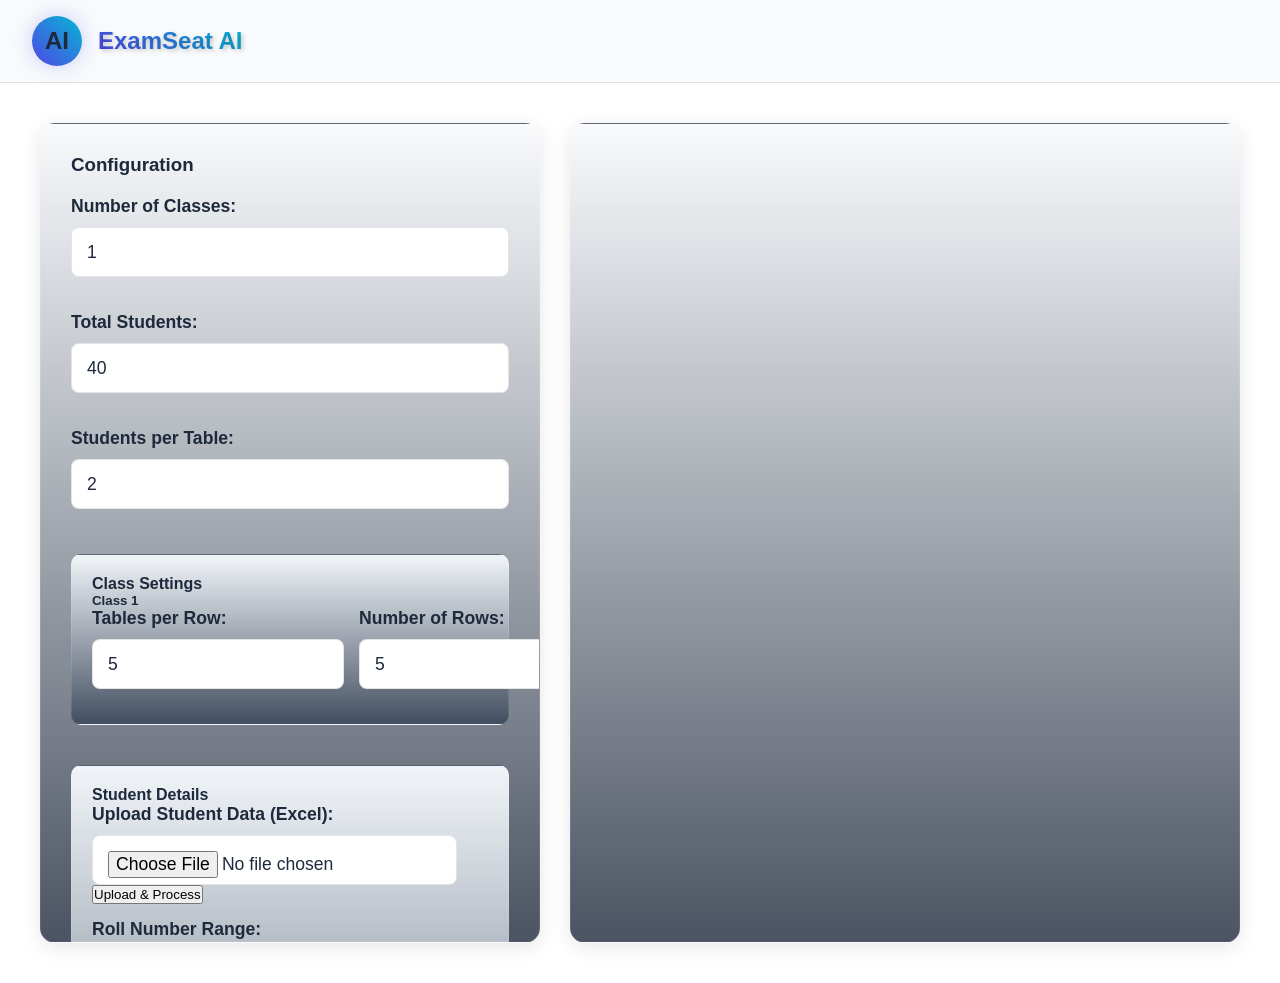
<file: MINI_PROJECT/index.html>
<!DOCTYPE html>
<html lang="en">
<head>
    <meta charset="UTF-8" />
    <meta name="viewport" content="width=device-width, initial-scale=1.0"/>
    <title>AI-Based Exam Seating Arrangement</title>
    <link rel="stylesheet" href="styles.css" />
    <style>
        .room {
            display: grid;
            gap: 20px;
            justify-items: center;
            align-items: center;
        }
        .boy-seat { background: #e0437b !important; color: #fff !important; }
        .girl-seat { background: #ffb300 !important; color: #fff !important; }
        .disabled-seat { background: #ff0000 !important; color: #fff !important; }
        .seat.empty { background: #eee; }
        .table {
            min-width: 90px;
            min-height: 44px;
            display: flex;
            flex-direction: row;
            align-items: center;
            justify-content: space-between;
            gap: 8px;
            background: #fff;
            border-radius: 10px;
            box-shadow: 0 2px 8px #0001;
            padding: 6px 10px;
        }
        .seat {
            min-width: 36px;
            min-height: 36px;
            max-width: 40px;
            max-height: 40px;
            border-radius: 8px;
            margin: 2px;
            display: flex;
            align-items: center;
            justify-content: center;
            font-weight: bold;
            font-size: 15px;
            box-shadow: 0 1px 4px #0002;
        }
        .student-name {
            font-size: 13px;
        }
        .student-subject {
            font-size: 11px;
            font-weight: normal;
            color: #222;
        }
    </style>
</head>
<body>
    <header class="header">
        <div class="logo-container">
            <div class="logo">AI</div>
            <div class="logo-text">ExamSeat AI</div>
        </div>
    </header>

    <main class="main-container">
        <section class="container">
            <div class="config-panel">
                <h3>Configuration</h3>

                <div class="input-group">
                    <label for="numClasses">Number of Classes:</label>
                    <input type="number" id="numClasses" min="1" value="1" onchange="updateClassSettings()" />
                </div>

                <div class="input-group">
                    <label for="totalStudents">Total Students:</label>
                    <input type="number" id="totalStudents" min="1" value="40" />
                </div>

                <div class="input-group">
                    <label for="studentsPerTable">Students per Table:</label>
                    <input type="number" id="studentsPerTable" min="1" max="4" value="2" />
                </div>

                <section class="section-base class-settings-section">
                    <h4>Class Settings</h4>
                    <div id="classSettingsList">
                        <div class="class-entry">
                            <h5>Class 1</h5>
                            <div class="class-grid">
                                <div class="input-group">
                                    <label>Tables per Row:</label>
                                    <input type="number" class="tables-per-row" min="1" value="5" />
                                </div>
                                <div class="input-group">
                                    <label>Number of Rows:</label>
                                    <input type="number" class="num-rows" min="1" value="5" />
                                </div>
                            </div>
                        </div>
                    </div>
                </section>

                <section class="section-base student-details-section">
                    <h4>Student Details</h4>

                    <div class="input-group">
                        <label for="excelFile">Upload Student Data (Excel):</label>
                        <div class="excel-upload-container">
                            <input type="file" id="excelFile" accept=".xlsx, .xls" class="excel-input" />
                            <button type="button" class="upload-btn" onclick="processExcelFile()">Upload & Process</button>
                        </div>
                    </div>

                    <div id="excelPreview" class="excel-preview section-base" style="display: none;">
                        <h4>Preview of Uploaded Data</h4>
                        <div class="preview-table-container">
                            <table class="preview-table">
                                <thead>
                                    <tr>
                                        <th>S.No</th>
                                        <th>Roll No</th>
                                        <th>Name</th>
                                        <th>Gender</th>
                                    </tr>
                                </thead>
                                <tbody id="previewTableBody">
                                </tbody>
                            </table>
                        </div>
                        <div class="preview-stats">
                            <p>Total: <span id="totalStudentsCount">0</span></p>
                            <p>Male: <span id="boysCount">0</span></p>
                            <p>Female: <span id="girlsCount">0</span></p>
                        </div>
                    </div>

                    <div class="input-group">
                        <label>Roll Number Range:</label>
                        <div class="range-inputs">
                            <input type="text" id="rollStart" placeholder="Start Roll No" />
                            <span>to</span>
                            <input type="text" id="rollEnd" placeholder="End Roll No" />
                        </div>
                    </div>

                    <div class="input-group">
                        <label for="studentPrompt">Student Prompt:</label>
                        <textarea id="studentPrompt" rows="3" placeholder="Generate roll numbers from 1001 to 2000"></textarea>
                    </div>

                    <div class="input-group">
                        <label for="genderDistribution">Gender Distribution:</label>
                        <select id="genderDistribution">
                            <option value="random">Random</option>
                            <option value="alternate">Alternate</option>
                            <option value="all-boys">All Boys</option>
                            <option value="all-girls">All Girls</option>
                        </select>
                    </div>

                    <button type="button" id="generateStudentListBtn" class="add-dept-btn">Generate Student List</button>
                </section>

                <section class="section-base department-group">
                    <h4>Subject Settings</h4>
                    <div id="subjectList">
                        <div class="subject-entry">
                            <input type="text" placeholder="Subject Name" class="subject-name" />
                            <input type="number" placeholder="Students" class="subject-students" min="0" value="0" />
                            <button type="button" onclick="removeSubject(this)">×</button>
                        </div>
                    </div>
                    <button type="button" class="add-dept-btn" onclick="addSubject()">Add Subject</button>
                </section>

                <section class="section-base accessibility-options">
                    <h4>Accessibility Settings</h4>

                    <div class="input-group">
                        <label for="disabledStudents">Students with Disabilities:</label>
                        <input type="number" id="disabledStudents" min="0" value="0" />
                    </div>

                    <div class="input-group">
                        <label for="disabledExamType">Disabled Students Exam Type:</label>
                        <select id="disabledExamType">
                            <option value="same">Same Exam</option>
                            <option value="different">Different Exam</option>
                        </select>
                    </div>

                    <div class="input-group">
                        <label for="prioritySeating">Priority Seating:</label>
                        <select id="prioritySeating">
                            <option value="front">Front Row</option>
                            <option value="exit">Near Exits</option>
                            <option value="both">Front Row & Near Exits</option>
                        </select>
                    </div>
                </section>

                <div class="input-group">
                    <label for="teachersPerClass">Teachers per Class:</label>
                    <input type="number" id="teachersPerClass" min="1" value="2" />
                </div>

                <div class="input-group">
                    <label for="numCameras">Number of Cameras:</label>
                    <input type="number" id="numCameras" min="0" value="4" />
                </div>

                <div class="input-group">
                    <label for="seatingArrangement">Seating Arrangement:</label>
                    <select id="seatingArrangement">
                        <option value="mixed">Mixed Seating</option>
                        <option value="segregated">Gender Segregated</option>
                    </select>
                </div>

                <div class="input-group">
                    <label for="distributionType">Student Distribution:</label>
                    <select id="distributionType">
                        <option value="compact">Compact (Fill from start)</option>
                        <option value="distributed">Distributed (Spread evenly)</option>
                    </select>
                    <div class="input-hint">
                        <p>Compact: Students are seated together starting from the first seat</p>
                        <p>Distributed: Students are spread evenly across all available seats</p>
                    </div>
                </div>

                <div class="legend">
                    <div class="legend-item"><div class="legend-color" style="background: var(--secondary-color)"></div><span>Boy</span></div>
                    <div class="legend-item"><div class="legend-color" style="background: var(--warning-color)"></div><span>Girl</span></div>
                    <div class="legend-item"><div class="legend-color" style="border: 2px solid var(--primary-color)"></div><span>Same Exam</span></div>
                    <div class="legend-item"><div class="legend-color" style="border: 2px solid var(--warning-color)"></div><span>Different Exam</span></div>
                    <div class="legend-item"><div class="legend-color disabled"></div><span>Disabled Student</span></div>
                    <div class="legend-item"><div class="legend-color" style="background: var(--accent-color)"></div><span>Large Desk</span></div>
                </div>

                <div id="subjectLegend" class="subject-legend">
                    <h4>Subject Legend</h4>
                </div>

                <div class="buttons-container">
                    <button type="button" onclick="generateSeating()">Generate Seating Plan</button>
                    <button type="button" class="print-button" onclick="printSeatingPlan()">Print/Export PDF</button>
                </div>
            </div>

            <div id="examHalls"></div>
        </section>
    </main>

    <div class="popup-overlay">
        <div class="popup-content">
            <button class="popup-close">&times;</button>
            <div class="error-popup">
                <h4>Error</h4>
                <p id="error-message"></p>
                <button type="button" onclick="closeErrorPopup()">OK</button>
            </div>
        </div>
    </div>

    <script src="https://cdn.sheetjs.com/xlsx-0.19.3/package/dist/xlsx.full.min.js"></script>
    <script src="script.js"></script>
    <script>
        document.addEventListener('DOMContentLoaded', function() {
            // ... all your code ...

            // Make all functions used in HTML global
            window.updateClassSettings = updateClassSettings;
            window.addSubject = addSubject;
            window.removeSubject = removeSubject;
            window.generateStudentList = generateStudentList;
            window.processExcelFile = processExcelFile;
            window.generateSeating = generateSeating;
            window.printSeatingPlan = printSeatingPlan;
            window.closeErrorPopup = closeErrorPopup;

            // Add the removeSubject function to the global window
            window.removeSubject = removeSubject;
        });

        function addSubject() {
            console.log("addSubject called");
            const subjectList = document.getElementById("subjectList");
            const entry = document.createElement("div");
            entry.classList.add("subject-entry");
            entry.innerHTML = `
                <input type="text" placeholder="Subject Name" class="subject-name" />
                <input type="number" placeholder="Students" class="subject-students" min="0" value="0" />
                <button type="button" onclick="removeSubject(this)">×</button>
            `;
            subjectList.appendChild(entry);
        }
        
    </script>
    <script>
    function generateSeating() {
        const numClasses = parseInt(document.getElementById('numClasses').value);
        const totalStudents = parseInt(document.getElementById('totalStudents').value);
        const studentsPerTable = parseInt(document.getElementById('studentsPerTable').value);
        const disabledStudents = parseInt(document.getElementById('disabledStudents').value);
        const prioritySeating = document.getElementById('prioritySeating').value;
        const genderDist = document.getElementById('genderDistribution').value;

        // Validation
        if (disabledStudents > totalStudents) {
            alert("Number of disabled students cannot exceed total students.");
            document.getElementById('examHalls').innerHTML = '';
            return;
        }

        if (
            isNaN(numClasses) || numClasses < 1 ||
            isNaN(totalStudents) || totalStudents < 1 ||
            isNaN(studentsPerTable) || studentsPerTable < 1
        ) {
            alert("Please enter valid values for Number of Classes, Total Students, and Students per Table.");
            document.getElementById('examHalls').innerHTML = '';
            return;
        }

        // 1. Get subjects and student counts from user input
        const subjectEntries = document.querySelectorAll('.subject-entry');
        let subjects = [];
        subjectEntries.forEach(entry => {
            const name = entry.querySelector('.subject-name').value.trim();
            const count = parseInt(entry.querySelector('.subject-students').value) || 0;
            if (name && count > 0) {
                subjects.push({ name, count });
            }
        });

        // 2. Build the student list with subject assignment
        let students = [];
        let currentSubjectIndex = 0;
        let subjectStudentCount = 0;
        for (let i = 1; i <= totalStudents; i++) {
            let gender = 'male';
            if (genderDist === 'alternate') {
                gender = (i % 2 === 0) ? 'female' : 'male';
            } else if (genderDist === 'all-girls') {
                gender = 'female';
            } else if (genderDist === 'all-boys') {
                gender = 'male';
            } else {
                gender = (Math.random() < 0.5) ? 'male' : 'female';
            }
            // Assign subject from user input
            let subject = subjects.length > 0 ? subjects[currentSubjectIndex].name : 'Unassigned';
            subjectStudentCount++;
            if (subjects.length > 0 && subjectStudentCount >= subjects[currentSubjectIndex].count) {
                currentSubjectIndex = (currentSubjectIndex + 1) % subjects.length;
                subjectStudentCount = 0;
            }
            students.push({
                rollNo: i,
                gender: gender,
                isDisabled: i <= disabledStudents,
                subject: subject
            });
        }

        // Priority seating: move disabled students to the front if requested
        if (prioritySeating === 'front' || prioritySeating === 'both') {
            const disabled = students.filter(s => s.isDisabled);
            const others = students.filter(s => !s.isDisabled);
            students = disabled.concat(others);
        }

        // 3. Distribute students to tables ensuring unique subjects per table
        let studentPool = [...students];
        let seatingPlan = '';
        for (let i = 0; i < numClasses; i++) {
            const entry = document.querySelectorAll('.class-entry')[i];
            const tablesPerRow = parseInt(entry.querySelector('.tables-per-row').value);
            const numRows = parseInt(entry.querySelector('.num-rows').value);
            const totalTables = tablesPerRow * numRows;

            seatingPlan += `<div class="class-section"><h4>Class ${i + 1}</h4>
                            <div class="room" style="grid-template-columns: repeat(${tablesPerRow}, 1fr); display: grid; gap: 20px;">`;

            for (let t = 0; t < totalTables; t++) {
                seatingPlan += `<div class="table">`;
                let tableSubjects = new Set();
                let seatsFilled = 0;
                let attempts = 0;
                while (seatsFilled < studentsPerTable && attempts < studentPool.length * 2) {
                    // Find a student with a subject not already at this table
                    let foundIndex = studentPool.findIndex(s => !tableSubjects.has(s.subject));
                    if (foundIndex !== -1) {
                        const student = studentPool[foundIndex];
                        let seatClass = '';
                        let seatStyle = '';
                        if (student.isDisabled) {
                            seatClass = 'disabled-seat';
                            seatStyle = 'background: #ff0000; color: #fff;';
                        } else if (student.gender === 'male') {
                            seatClass = 'boy-seat';
                            seatStyle = 'background: #e0437b; color: #fff;';
                        } else if (student.gender === 'female') {
                            seatClass = 'girl-seat';
                            seatStyle = 'background: #ffb300; color: #fff;';
                        }
                        seatingPlan += `<div class="seat ${seatClass}" style="${seatStyle}">${student.rollNo}</div>`;
                        tableSubjects.add(student.subject);
                        studentPool.splice(foundIndex, 1);
                        seatsFilled++;
                    } else {
                        // No unique subject left, fill with empty
                        seatingPlan += `<div class="seat empty"></div>`;
                        seatsFilled++;
                    }
                    attempts++;
                }
                // Fill empty seats if needed
                while (seatsFilled < studentsPerTable) {
                    seatingPlan += `<div class="seat empty"></div>`;
                    seatsFilled++;
                }
                seatingPlan += `</div>`;
            }
            seatingPlan += `</div></div>`;
        }
        document.getElementById('examHalls').innerHTML = seatingPlan;
    }
</script>
<script>
    function generateTables(settings, studentsPerTable) {
        let tablesHTML = '';
        const totalTables = settings.tablesPerRow * settings.numRows;

        for (let row = 0; row < settings.numRows; row++) {
            for (let col = 0; col < settings.tablesPerRow; col++) {
                tablesHTML += `
                    <div class="table" style="--seats-per-table: ${studentsPerTable}">
                        ${generateSeats(studentsPerTable)}
                    </div>
                `;
            }
        }
        return tablesHTML;
    }

    function generateSeats(maxSeats) {
        let seatsHTML = '';
        for (let i = 0; i < maxSeats; i++) {
            seatsHTML += `<div class="seat empty" title="Empty Seat"></div>`;
        }
        return seatsHTML;
    }
</script>
<script>
function printSeatingPlan() {
    // Hide config panel and show only the seating plan for printing
    const configPanel = document.querySelector('.config-panel');
    if (configPanel) configPanel.style.display = 'none';

    window.print();

    // Restore config panel after printing
    if (configPanel) {
        setTimeout(() => {
            configPanel.style.display = '';
        }, 500);
    }
}
</script>

</body>
</html>
</file>
<file: MINI_PROJECT/styles.css>
:root {
    --primary-color: #4f46e5;
    --primary-hover: #4338ca;
    --secondary-color: #db2777;
    --secondary-hover: #be185d;
    --danger-color: #ef4444;
    --warning-color: #f59e0b;
    --dark-bg: #ffffff;
    --panel-bg: #f8fafc;
    --section-bg: #f1f5f9;
    --text-color: #1e293b;
    --input-bg: #ffffff;
    --accent-color: #06b6d4;
    --border-color: rgba(0, 0, 0, 0.1);
    --bg-transparent: rgba(0, 0, 0, 0.05);
    --panel-shadow: 0 4px 20px rgba(0, 0, 0, 0.1);
    --transition: all 0.3s ease;
}

* {
    margin: 0;
    padding: 0;
    box-sizing: border-box;
}

body {
    font-family: 'Segoe UI', Arial, sans-serif;
    background: var(--dark-bg);
    color: var(--text-color);
    min-height: 100vh;
}

.header {
    background: var(--panel-bg);
    padding: 1rem 2rem;
    display: flex;
    align-items: center;
    justify-content: space-between;
    box-shadow: 0 4px 20px rgba(0, 0, 0, 0.1);
    border-bottom: 1px solid var(--border-color);
}

.logo-container {
    display: flex;
    align-items: center;
    gap: 1rem;
}

.logo {
    width: 50px;
    height: 50px;
    background: linear-gradient(45deg, var(--primary-color), var(--accent-color));
    border-radius: 50%;
    display: flex;
    align-items: center;
    justify-content: center;
    font-size: 24px;
    font-weight: bold;
    box-shadow: 0 0 20px rgba(99, 102, 241, 0.3);
}

.logo-text {
    font-size: 1.5rem;
    font-weight: bold;
    background: linear-gradient(45deg, var(--primary-color), var(--accent-color));
    -webkit-background-clip: text;
    -webkit-text-fill-color: transparent;
    text-shadow: 2px 2px 4px rgba(0, 0, 0, 0.2);
}

.main-container {
    max-width: 100%;
    margin: 0 auto;
    padding: 20px;
    background: var(--dark-bg);
    min-height: 100vh;
}

.container {
    display: flex;
    gap: 30px;
    padding: 20px;
}

.config-panel {
    flex: 0 0 500px;
    background: linear-gradient(180deg, var(--panel-bg), rgba(30, 41, 59, 0.8));
    padding: 30px;
    border-radius: 15px;
    box-shadow: var(--panel-shadow);
    display: flex;
    flex-direction: column;
    gap: 20px;
    max-height: calc(100vh - 80px);
    overflow-y: auto;
    border: 1px solid rgba(255, 255, 255, 0.1);
}

.section-base {
    background: linear-gradient(180deg, var(--section-bg), rgba(51, 65, 85, 0.8));
    padding: 20px;
    border-radius: 10px;
    margin: 10px 0;
    border: 1px solid rgba(255, 255, 255, 0.1);
}

.input-group {
    display: flex;
    flex-direction: column;
    gap: 10px;
    margin-bottom: 15px;
}

.input-group label {
    font-size: 1.1rem;
    font-weight: 600;
    color: var(--text-color);
}

.input-group input,
.input-group select,
.input-group textarea {
    height: 50px;
    padding: 15px;
    border-radius: 8px;
    border: 1px solid var(--border-color);
    background: var(--input-bg);
    color: var(--text-color);
    font-size: 1.1rem;
}

.input-group textarea {
    min-height: 100px;
    resize: vertical;
}

.class-settings-section,
.student-details-section,
.department-group,
.accessibility-options {
    width: 100%;
}

.class-grid {
    display: grid;
    grid-template-columns: 1fr 1fr;
    gap: 15px;
}

.department-group {
    background: var(--section-bg);
    padding: 25px;
    border-radius: 12px;
    margin: 15px 0;
    border: 1px solid var(--border-color);
    box-shadow: 0 4px 15px rgba(0, 0, 0, 0.05);
}

.department-group h4 {
    color: var(--text-color);
    font-size: 1.3rem;
    margin-bottom: 20px;
    padding-bottom: 10px;
    border-bottom: 2px solid var(--border-color);
    display: flex;
    align-items: center;
    gap: 10px;
}

.department-group h4::before {
    content: "📚";
    font-size: 1.5rem;
}

#subjectList {
    display: flex;
    flex-direction: column;
    gap: 15px;
    margin-bottom: 20px;
}

.subject-entry {
    display: grid;
    grid-template-columns: 2fr 1fr 50px;
    gap: 15px;
    align-items: center;
    background: var(--input-bg);
    padding: 15px;
    border-radius: 10px;
    border: 1px solid var(--border-color);
    transition: all 0.3s ease;
    position: relative;
}

.subject-entry::before {
    content: "•";
    position: absolute;
    left: -10px;
    color: var(--primary-color);
    font-size: 1.5rem;
}

.subject-entry:hover {
    transform: translateY(-2px);
    box-shadow: 0 4px 15px rgba(0, 0, 0, 0.1);
}

.subject-entry input[type="text"] {
    height: 45px;
    padding: 0 15px;
    border: 1px solid var(--border-color);
    border-radius: 8px;
    font-size: 1rem;
    background: var(--input-bg);
    color: var(--text-color);
    width: 100%;
}

.subject-entry input[type="number"] {
    height: 45px;
    padding: 0 15px;
    border: 1px solid var(--border-color);
    border-radius: 8px;
    font-size: 1rem;
    background: var(--input-bg);
    color: var(--text-color);
    width: 100%;
    text-align: center;
}

.subject-entry button {
    width: 45px;
    height: 45px;
    padding: 0;
    font-size: 1.5rem;
    background: var(--danger-color);
    color: white;
    border: none;
    border-radius: 8px;
    cursor: pointer;
    display: flex;
    align-items: center;
    justify-content: center;
    transition: all 0.3s ease;
    margin-left: auto;
}

.subject-entry button:hover {
    background: #dc2626;
    transform: scale(1.1);
}

.add-dept-btn {
    width: 100%;
    height: 50px;
    background: var(--primary-color);
    color: white;
    border: none;
    border-radius: 8px;
    font-size: 1.1rem;
    font-weight: 600;
    cursor: pointer;
    display: flex;
    align-items: center;
    justify-content: center;
    gap: 10px;
    transition: all 0.3s ease;
    box-shadow: 0 4px 15px rgba(79, 70, 229, 0.2);
    margin-top: 10px;
}

.add-dept-btn:hover {
    background: var(--primary-hover);
    transform: translateY(-2px);
    box-shadow: 0 6px 20px rgba(79, 70, 229, 0.3);
}

.add-dept-btn::before {
    content: "+";
    font-size: 1.5rem;
    font-weight: 400;
}

.range-inputs {
    display: grid;
    grid-template-columns: 1fr auto 1fr;
    gap: 15px;
    align-items: center;
}

.range-inputs span {
    color: var(--text-color);
    font-weight: 600;
}

.subject-legend {
    margin-top: 20px;
    padding: 10px;
    border: 1px solid #ccc;
    border-radius: 5px;
    background-color: #f9f9f9;
}

.subject-legend h4 {
    margin: 0 0 10px;
}

.legend-item {
    display: flex;
    align-items: center;
    margin-bottom: 5px;
}

.legend-color {
    width: 20px;
    height: 20px;
    border-radius: 3px;
    margin-right: 10px;
    border: 1px solid #ccc;
}

.legend-text {
    font-size: 14px;
}

.buttons-container {
    display: flex;
    flex-direction: column;
    gap: 15px;
    margin-top: auto;
    padding-top: 20px;
}

.buttons-container button {
    width: 100%;
    height: 50px;
    font-size: 1.1rem;
    font-weight: 600;
    border-radius: 8px;
    background: linear-gradient(45deg, var(--primary-color), var(--primary-hover));
    color: white;
    border: none;
    cursor: pointer;
    transition: transform 0.3s ease, box-shadow 0.3s ease;
    box-shadow: 0 4px 15px rgba(99, 102, 241, 0.3);
}

.buttons-container button:hover {
    transform: translateY(-2px);
    box-shadow: 0 6px 20px rgba(99, 102, 241, 0.4);
}

.buttons-container .print-button {
    background: linear-gradient(45deg, var(--secondary-color), var(--secondary-hover));
    box-shadow: 0 4px 15px rgba(236, 72, 153, 0.3);
}

.buttons-container .print-button:hover {
    box-shadow: 0 6px 20px rgba(236, 72, 153, 0.4);
}

#examHalls {
    flex: 1;
    background: linear-gradient(180deg, var(--panel-bg), rgba(30, 41, 59, 0.8));
    padding: 30px;
    border-radius: 15px;
    box-shadow: var(--panel-shadow);
    overflow-y: auto;
    max-height: calc(100vh - 80px);
    border: 1px solid rgba(255, 255, 255, 0.1);
}

.exam-hall {
    padding: 8px;
    margin: 0 auto;
    max-width: 98vw;
    background: #f7f9fa;
    border-radius: 10px;
    box-shadow: 0 2px 8px #0001;
}

.exam-hall h3 {
    color: var(--text-color);
    margin-bottom: 25px;
    font-size: 1.8rem;
    font-weight: 600;
    border-bottom: 2px solid var(--border-color);
    padding-bottom: 15px;
}

.room {
    display: flex;
    flex-wrap: wrap;
    gap: 8px;
    justify-content: flex-start;
    align-items: flex-start;
    padding: 8px;
    min-height: 0;
    min-width: 0;
    max-width: 100vw;
    max-height: 80vh;
    overflow: auto;
}

.table {
    display: flex;
    flex-direction: row;
    flex-wrap: wrap;
    align-items: flex-start;
    justify-content: flex-start;
    border: 2px solid #bbb;
    border-radius: 8px;
    margin: 6px;
    padding: 4px;
    background: #fff;
    min-width: 80px;
    min-height: 60px;
    max-width: 120px;
    max-height: 80px;
    box-sizing: border-box;
}

.seat {
    width: 28px;
    height: 28px;
    margin: 2px;
    border-radius: 6px;
    display: flex;
    align-items: center;
    justify-content: center;
    font-size: 11px;
    font-weight: bold;
    color: #fff;
    border: 1.5px solid #3332;
    box-shadow: 0 1px 2px #0001;
    transition: background 0.2s;
}

.seat.empty {
    background: #eee;
    color: #bbb;
    border-style: dashed;
}

.seat.boy {
    background: var(--secondary-color);
    border-color: var(--secondary-hover);
}

.seat.girl {
    background: var(--warning-color);
    border-color: var(--warning-color);
}

.seat.disabled {
    background: var(--accent-color);
    border-color: var(--accent-color);
}

.seat::after {
    position: absolute;
    bottom: -20px;
    left: 50%;
    transform: translateX(-50%);
    font-size: 0.75rem;
    white-space: nowrap;
    color: var(--text-color);
}

.teacher {
    width: 40px;
    height: 40px;
    background: var(--primary-color);
    border-radius: 50%;
    position: absolute;
    display: flex;
    align-items: center;
    justify-content: center;
    color: white;
    font-weight: bold;
    box-shadow: 0 4px 12px rgba(0, 0, 0, 0.15);
}

.teacher::after {
    content: '👨‍🏫';
    font-size: 1.2rem;
}

.camera {
    width: 35px;
    height: 35px;
    background: var(--warning-color);
    border-radius: 50%;
    position: absolute;
    display: flex;
    align-items: center;
    justify-content: center;
    color: white;
    box-shadow: 0 4px 12px rgba(0, 0, 0, 0.15);
}

.camera::after {
    content: '📷';
    font-size: 1rem;
}

.seat.same-exam { 
    border: 2px solid var(--primary-color);
    box-shadow: 0 0 10px rgba(76, 175, 80, 0.3);
}

.seat.different-exam { 
    border: 2px solid var(--warning-color);
    box-shadow: 0 0 10px rgba(255, 152, 0, 0.3);
}

.seat.disabled::after {
    content: '♿';
    position: absolute;
    top: -5px;
    right: -5px;
    font-size: 12px;
}

.table.disabled {
    background: rgba(0, 188, 212, 0.1);
    border: 1px solid var(--accent-color);
}

.popup-overlay {
    display: none;
    position: fixed;
    top: 0;
    left: 0;
    width: 100%;
    height: 100%;
    background: rgba(0, 0, 0, 0.5);
    z-index: 1000;
    justify-content: center;
    align-items: center;
    backdrop-filter: blur(5px);
}

.popup-content {
    background: var(--panel-bg);
    padding: 30px;
    border-radius: 16px;
    max-width: 400px;
    width: 90%;
    position: relative;
    box-shadow: 0 10px 30px rgba(0, 0, 0, 0.15);
    border: 1px solid var(--border-color);
    animation: popupSlideIn 0.3s ease-out;
}

@keyframes popupSlideIn {
    from {
        transform: translateY(-20px);
        opacity: 0;
    }
    to {
        transform: translateY(0);
        opacity: 1;
    }
}

.popup-close {
    position: absolute;
    top: 15px;
    right: 15px;
    background: none;
    border: none;
    color: var(--text-color);
    font-size: 24px;
    cursor: pointer;
    width: 30px;
    height: 30px;
    display: flex;
    align-items: center;
    justify-content: center;
    border-radius: 50%;
    transition: background-color 0.3s ease;
}

.popup-close:hover {
    background-color: var(--bg-transparent);
}

.error-popup {
    display: flex;
    flex-direction: column;
    gap: 20px;
}

.error-popup h4 {
    color: var(--danger-color);
    margin: 0;
    font-size: 1.5rem;
    display: flex;
    align-items: center;
    gap: 10px;
}

.error-popup h4::before {
    content: "⚠️";
    font-size: 1.8rem;
}

.error-popup p {
    margin: 0;
    line-height: 1.6;
    color: var(--text-color);
    font-size: 1.1rem;
    padding: 10px 0;
}

.error-popup button {
    margin-top: 10px;
    background: var(--danger-color);
    color: white;
    border: none;
    padding: 12px 24px;
    border-radius: 8px;
    font-size: 1rem;
    font-weight: 600;
    cursor: pointer;
    transition: all 0.3s ease;
    width: 100%;
    box-shadow: 0 4px 15px rgba(239, 68, 68, 0.2);
}

.error-popup button:hover {
    background: #dc2626;
    transform: translateY(-2px);
    box-shadow: 0 6px 20px rgba(239, 68, 68, 0.3);
}

@media print {
    .config-panel, .header, button {
        display: none !important;
    }
    
    .container {
        grid-template-columns: 1fr;
        padding: 0;
        background: none;
        box-shadow: none;
    }
    
    .exam-hall, .room {
        break-inside: avoid;
        page-break-inside: avoid;
    }
}

.nav-menu {
    display: flex;
    gap: 20px;
}

.nav-link {
    color: var(--text-color);
    text-decoration: none;
    padding: 8px 16px;
    border-radius: 8px;
    transition: all 0.3s ease;
}

.nav-link:hover {
    background: var(--bg-transparent);
    color: var(--primary-color);
}

.nav-link.active {
    background: var(--primary-color);
    color: white;
}

.seat.empty {
    background: var(--section-bg);
    border: 1px dashed var(--border-color);
    opacity: 0.5;
}

.seat.empty:hover {
    opacity: 0.7;
    transform: none;
}

.input-hint {
    margin-top: 8px;
    font-size: 0.85rem;
    color: var(--text-muted);
    background: var(--bg-transparent);
    padding: 8px;
    border-radius: 6px;
}

.input-hint p {
    margin: 4px 0;
}

.preview-table-container {
    max-height: 300px;
    overflow-y: auto;
    margin: 15px 0;
    border: 1px solid var(--border-color);
    border-radius: 8px;
}

.preview-table {
    width: 100%;
    border-collapse: collapse;
}

.preview-table th,
.preview-table td {
    padding: 12px;
    text-align: left;
    border-bottom: 1px solid var(--border-color);
}

.preview-table th:first-child,
.preview-table td:first-child {
    width: 60px;
    text-align: center;
    background: var(--bg-transparent);
    font-weight: 600;
}

.preview-table th {
    background: var(--section-bg);
    font-weight: 600;
    position: sticky;
    top: 0;
    z-index: 1;
}

.preview-table tr:hover {
    background: var(--bg-transparent);
}

.preview-stats {
    display: flex;
    gap: 20px;
    margin-top: 15px;
    padding: 15px;
    background: var(--section-bg);
    border-radius: 8px;
    justify-content: center;
}

.preview-stats p {
    margin: 0;
    font-weight: 500;
    display: flex;
    align-items: center;
    gap: 8px;
}

.preview-stats span {
    font-weight: 600;
    color: var(--primary-color);
    background: var(--bg-transparent);
    padding: 4px 8px;
    border-radius: 4px;
    min-width: 40px;
    text-align: center;
}

/* Make subject colors more visible */
.seat[style*="background-color"] {
    color: #fff !important;
    border: 2px solid #fff3;
}

.roll-no {
    font-size: 10px;
    color: #fff;
    text-shadow: 0 1px 2px #0005;
}
</file>
